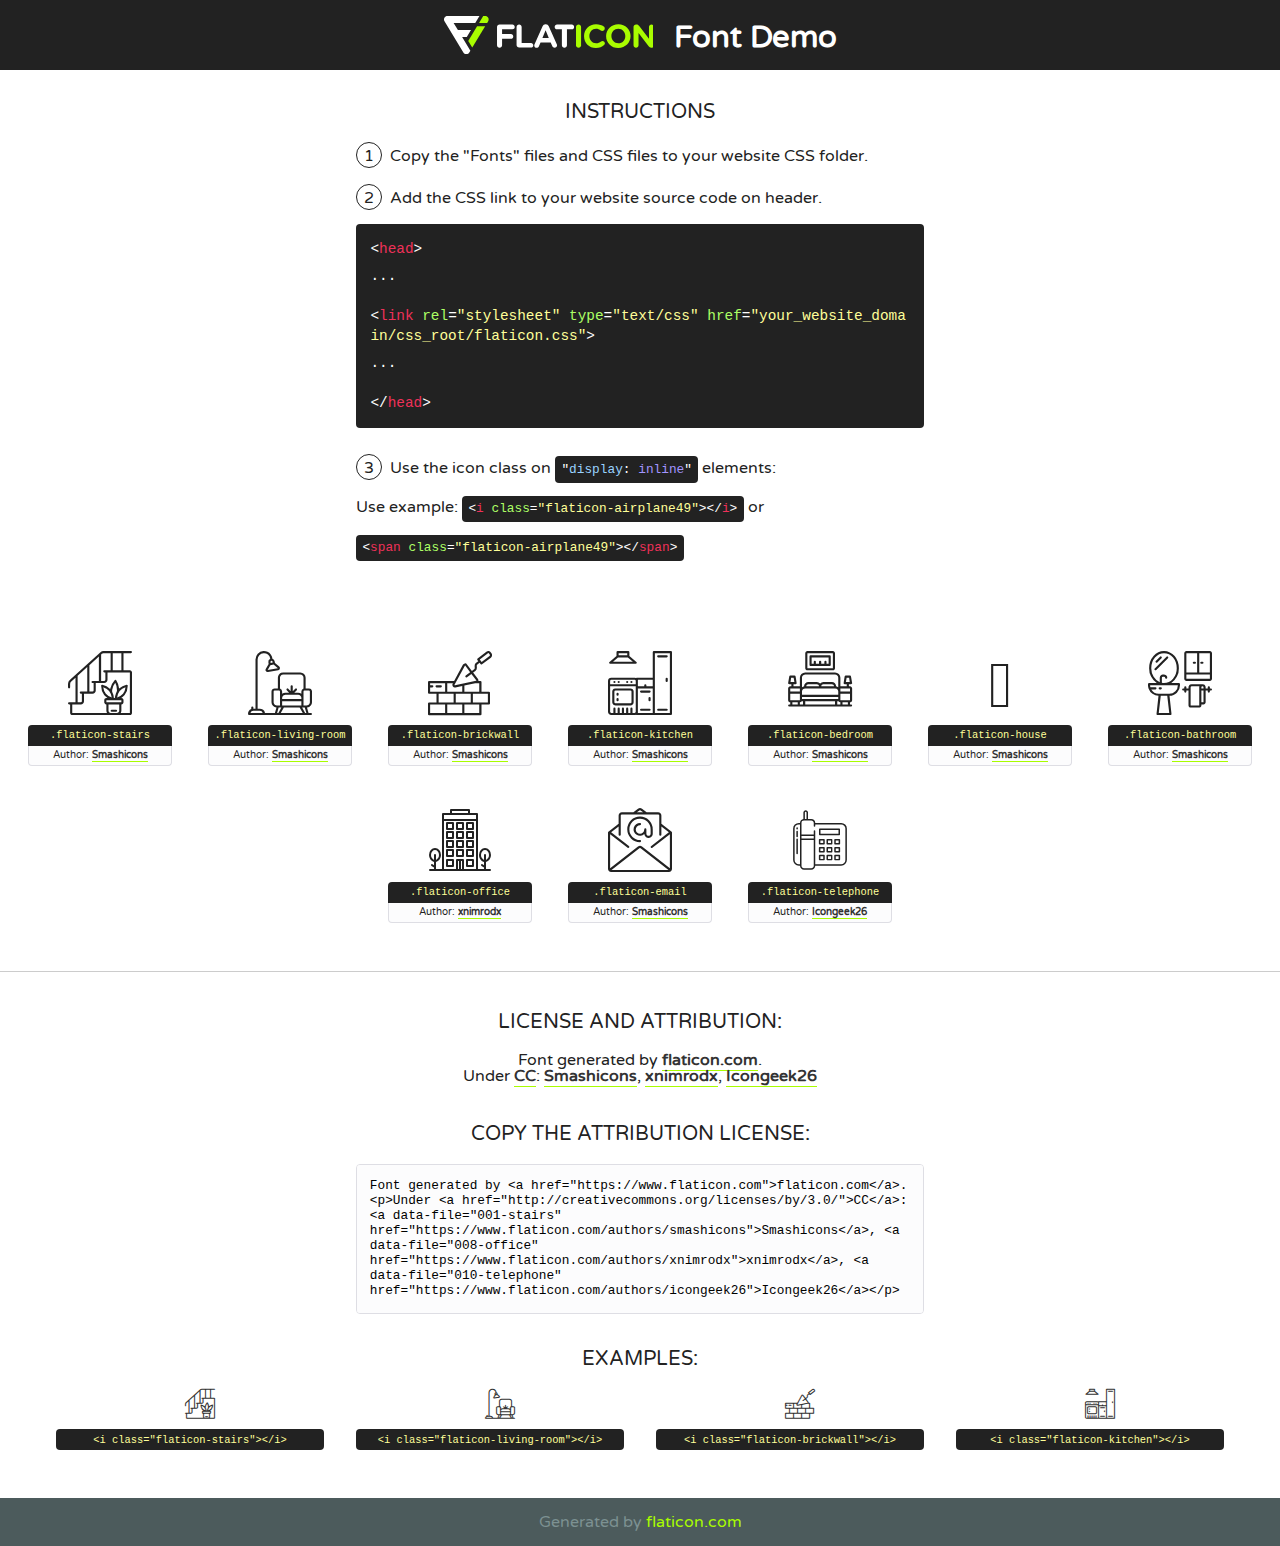
<file: lib/flaticon/font/flaticon.html>
<!DOCTYPE html>
<!--
  Flaticon icon font: Flaticon
  Creation date: 12/11/2020 10:28
-->
<html>
<!DOCTYPE html>
<html>

<head>
    <title>Flaticon WebFont</title>
    <link href="http://fonts.googleapis.com/css?family=Varela+Round" rel="stylesheet" type="text/css" />
    <link rel="stylesheet" type="text/css" href="flaticon.css">
    <meta charset="UTF-8">
    <style>
    html, body, div, span, applet, object, iframe,
    h1, h2, h3, h4, h5, h6, p, blockquote, pre,
    a, abbr, acronym, address, big, cite, code,
    del, dfn, em, img, ins, kbd, q, s, samp,
    small, strike, strong, sub, sup, tt, var,
    b, u, i, center,
    dl, dt, dd, ol, ul, li,
    fieldset, form, label, legend,
    table, caption, tbody, tfoot, thead, tr, th, td,
    article, aside, canvas, details, embed, 
    figure, figcaption, footer, header, hgroup, 
    menu, nav, output, ruby, section, summary,
    time, mark, audio, video {
        margin: 0;
        padding: 0;
        border: 0;
        font-size: 100%;
        font: inherit;
        vertical-align: baseline;
    }
    /* HTML5 display-role reset for older browsers */
    article, aside, details, figcaption, figure, 
    footer, header, hgroup, menu, nav, section {
        display: block;
    }
    body {
        line-height: 1;
    }
    ol, ul {
        list-style: none;
    }
    blockquote, q {
        quotes: none;
    }
    blockquote:before, blockquote:after,
    q:before, q:after {
        content: '';
        content: none;
    }
    table {
        border-collapse: collapse;
        border-spacing: 0;
    }
    body {
        font-family: 'Varela Round', Helvetica, Arial, sans-serif;
        font-size: 16px;
        color: #222;
    }
    a {
        color: #333;
        border-bottom: 1px solid #a9fd00;
        font-weight: bold;
        text-decoration: none;
    }
    * {
        -moz-box-sizing: border-box;
        -webkit-box-sizing: border-box;
        box-sizing: border-box;
        margin: 0;
        padding: 0;
    }
    [class^="flaticon-"]:before, [class*=" flaticon-"]:before, [class^="flaticon-"]:after, [class*=" flaticon-"]:after {
        font-family: Flaticon;
        font-size: 30px;
        font-style: normal;
        margin-left: 20px;
        color: #333;
    }
    .wrapper {
        max-width: 600px;
        margin: auto;
        padding: 0 1em;
    }
    .title {
        font-size: 1.25em;
        text-align: center;
        margin-bottom: 1em;
        text-transform: uppercase;
    }
    header {
        text-align: center;
        background-color: #222;
        color: #fff;
        padding: 1em;
    }
    header .logo {
        width: 210px;
        height: 38px;
        display: inline-block;
        vertical-align: middle;
        margin-right: 1em;
        border: none;
    }
    header strong {
        font-size: 1.95em;
        font-weight: bold;
        vertical-align: middle;
        margin-top: 5px;
        display: inline-block;
    }
    .demo {
        margin: 2em auto;
        line-height: 1.25em;
    }
    .demo ul li {
        margin-bottom: 1em;
    }
    .demo ul li .num {
        color: #222;
        border-radius: 20px;
        display: inline-block;
        width: 26px;
        padding: 3px;
        height: 26px;
        text-align: center;
        margin-right: 0.5em;
        border: 1px solid #222;
    }
    .demo ul li code {
        background-color: #222;
        border-radius: 4px;
        padding: 0.25em 0.5em;
        display: inline-block;
        color: #fff;
        font-family: Consolas,Monaco,Lucida Console,Liberation Mono,DejaVu Sans Mono,Bitstream Vera Sans Mono,Courier New, monospace;
        font-weight: lighter;
        margin-top: 1em;
        font-size: 0.8em;
        word-break: break-all;
    }
    .demo ul li code.big {
        padding: 1em;
        font-size: 0.9em;
    }
    .demo ul li code .red {
        color: #EF3159;
    }
    .demo ul li code .green {
        color: #ACFF65;
    }
    .demo ul li code .yellow {
        color: #FFFF99;
    }
    .demo ul li code .blue {
        color: #99D3FF;
    }
    .demo ul li code .purple {
        color: #A295FF;
    }
    .demo ul li code .dots {
        margin-top: 0.5em;
        display: block;
    }
    #glyphs {
        border-bottom: 1px solid #ccc;
        padding: 2em 0;
        text-align: center;
    }
    .glyph {
        display: inline-block;
        width: 9em;
        margin: 1em;
        text-align: center;
        vertical-align: top;
        background: #FFF;
    }
    .glyph .glyph-icon {
        padding: 10px;
        display: block;
        font-family:"Flaticon";
        font-size: 64px;
        line-height: 1;
    }
    .glyph .glyph-icon:before {
        font-size: 64px;
        color: #222;
        margin-left: 0;
    }
    .class-name {
        font-size: 0.65em;
        background-color: #222;
        color: #fff;
        border-radius: 4px 4px 0 0;
        padding: 0.5em;
        color: #FFFF99;
        font-family: Consolas,Monaco,Lucida Console,Liberation Mono,DejaVu Sans Mono,Bitstream Vera Sans Mono,Courier New, monospace;
    }
    .author-name {
        font-size: 0.6em;
        background-color: #fcfcfd;
        border: 1px solid #DEDEE4;
        border-top: 0;
        border-radius: 0 0 4px 4px;
        padding: 0.5em;
    }
    .class-name:last-child {
        font-size: 10px;
        color:#888;
    }
    .class-name:last-child a {
        font-size: 10px;
        color:#555;
    }
    .class-name:last-child a:hover {
        color:#a9fd00;
    }
    .glyph > input {
        display: block;
        width: 100px;
        margin: 5px auto;
        text-align: center;
        font-size: 12px;
        cursor: text;
    }
    .glyph > input.icon-input {
        font-family:"Flaticon";
        font-size: 16px;
        margin-bottom: 10px;
    }
    .attribution .title {
        margin-top: 2em;
    }
    .attribution textarea {
        background-color: #fcfcfd;
        padding: 1em;
        border: none;
        box-shadow: none;
        border: 1px solid #DEDEE4;
        border-radius: 4px;
        resize: none;
        width: 100%;
        height: 150px;
        font-size: 0.8em;
        font-family: Consolas,Monaco,Lucida Console,Liberation Mono,DejaVu Sans Mono,Bitstream Vera Sans Mono,Courier New, monospace;
        -webkit-appearance: none;
    }
    .iconsuse {
        margin: 2em auto;
        text-align: center;
        max-width: 1200px;
    }
    .iconsuse:after {
        content: '';
        display: table;
        clear: both;
    }
    .iconsuse .image {
        float: left;
        width: 25%;
        padding: 0 1em;
    }
    .iconsuse .image p {
        margin-bottom: 1em;
    }
    .iconsuse .image span {
        display: block;
        font-size: 0.65em;
        background-color: #222;
        color: #fff;
        border-radius: 4px;
        padding: 0.5em;
        color: #FFFF99;
        margin-top: 1em;
        font-family: Consolas,Monaco,Lucida Console,Liberation Mono,DejaVu Sans Mono,Bitstream Vera Sans Mono,Courier New, monospace;
    }
    #footer {
        text-align: center;
        background-color: #4C5B5C;
        color: #7c9192;
        padding: 1em;
    }
    #footer a {
        border: none;
        color: #a9fd00;
        font-weight: normal;
    }
    @media (max-width: 960px) {
        .iconsuse .image {
            width: 50%;
        }
    }
    @media (max-width: 560px) {
        .iconsuse .image {
            width: 100%;
        }
    }
    </style>
</head>

<body class="characters-off">

    <header>
        <a href="https://www.flaticon.com" target="_blank" class="logo">
            <svg version="1.1" xmlns="http://www.w3.org/2000/svg" xmlns:xlink="http://www.w3.org/1999/xlink" xmlns:a="http://ns.adobe.com/AdobeSVGViewerExtensions/3.0/" viewBox="0 0 560.875 102.036" enable-background="new 0 0 560.875 102.036" xml:space="preserve">
                <defs>
                </defs>
                <g>
                    <g class="letters">
                        <path fill="#ffffff" d="M141.596,29.675c0-3.777,2.985-6.767,6.764-6.767h34.438c3.426,0,6.15,2.728,6.15,6.15
                        c0,3.43-2.724,6.149-6.15,6.149h-27.674v13.091h23.719c3.429,0,6.151,2.724,6.151,6.15c0,3.43-2.723,6.149-6.151,6.149h-23.719
                        v17.574c0,3.773-2.986,6.761-6.764,6.761c-3.779,0-6.764-2.989-6.764-6.761V29.675z"></path>
                        <path fill="#ffffff" d="M193.844,29.149c0-3.781,2.985-6.767,6.764-6.767c3.776,0,6.763,2.985,6.763,6.767v42.957h25.039
                        c3.426,0,6.149,2.726,6.149,6.153c0,3.425-2.723,6.15-6.149,6.15h-31.802c-3.779,0-6.764-2.986-6.764-6.768V29.149z"></path>
                        <path fill="#ffffff" d="M241.891,75.71l21.438-48.407c1.492-3.341,4.215-5.357,7.906-5.357h0.792
                        c3.686,0,6.323,2.017,7.815,5.357l21.439,48.407c0.436,0.967,0.701,1.845,0.701,2.723c0,3.602-2.809,6.501-6.414,6.501
                        c-3.161,0-5.269-1.845-6.499-4.655l-4.132-9.661h-27.059l-4.301,10.102c-1.144,2.631-3.426,4.214-6.237,4.214
                        c-3.517,0-6.24-2.81-6.24-6.325C241.1,77.64,241.451,76.677,241.891,75.71z M279.932,58.666l-8.521-20.297l-8.526,20.297H279.932
                        z"></path>
                        <path fill="#ffffff" d="M314.864,35.387H301.86c-3.429,0-6.239-2.813-6.239-6.238c0-3.429,2.811-6.24,6.239-6.24h39.533
                        c3.426,0,6.237,2.811,6.237,6.24c0,3.425-2.811,6.238-6.237,6.238h-13.001v42.785c0,3.773-2.99,6.761-6.764,6.761
                        c-3.779,0-6.764-2.989-6.764-6.761V35.387z"></path>
                        <path fill="#A9FD00" d="M352.615,29.149c0-3.781,2.985-6.767,6.767-6.767c3.774,0,6.761,2.985,6.761,6.767v49.024
                        c0,3.773-2.987,6.761-6.761,6.761c-3.781,0-6.767-2.989-6.767-6.761V29.149z"></path>
                        <path fill="#A9FD00" d="M374.132,53.836v-0.179c0-17.481,13.178-31.801,32.065-31.801c9.22,0,15.459,2.458,20.557,6.238
                        c1.402,1.054,2.637,2.985,2.637,5.357c0,3.692-2.985,6.59-6.681,6.59c-1.845,0-3.071-0.702-4.044-1.319
                        c-3.776-2.813-7.729-4.393-12.562-4.393c-10.364,0-17.831,8.611-17.831,19.154v0.173c0,10.542,7.291,19.329,17.831,19.329
                        c5.715,0,9.492-1.756,13.359-4.834c1.049-0.874,2.458-1.491,4.039-1.491c3.429,0,6.325,2.813,6.325,6.236
                        c0,2.106-1.056,3.78-2.282,4.834c-5.539,4.834-12.036,7.733-21.878,7.733C387.572,85.464,374.132,71.493,374.132,53.836z"></path>
                        <path fill="#A9FD00" d="M433.009,53.836v-0.179c0-17.481,13.79-31.801,32.766-31.801c18.981,0,32.592,14.143,32.592,31.628v0.173
                        c0,17.483-13.785,31.807-32.769,31.807C446.625,85.464,433.009,71.32,433.009,53.836z M484.224,53.836v-0.179
                        c0-10.539-7.725-19.326-18.626-19.326c-10.893,0-18.449,8.611-18.449,19.154v0.173c0,10.542,7.73,19.329,18.626,19.329
                        C476.676,72.986,484.224,64.378,484.224,53.836z"></path>
                        <path fill="#A9FD00" d="M506.233,29.321c0-3.774,2.99-6.763,6.767-6.763h1.401c3.252,0,5.183,1.583,7.029,3.953l26.093,34.265
                        V29.059c0-3.692,2.99-6.677,6.681-6.677c3.683,0,6.671,2.985,6.671,6.677v48.934c0,3.78-2.987,6.765-6.764,6.765h-0.436
                        c-3.257,0-5.188-1.581-7.034-3.953l-27.056-35.492v32.944c0,3.687-2.985,6.676-6.678,6.676c-3.683,0-6.673-2.989-6.673-6.676
                        V29.321z"></path>
                    </g>
                    <g class="insignia">
                        <path fill="#ffffff" d="M48.372,56.137h12.517l11.156-18.537H37.186L25.688,18.539h57.825L94.668,0H9.271
                        C5.925,0,2.842,1.801,1.198,4.716c-1.644,2.907-1.593,6.482,0.134,9.343l50.38,83.501c1.678,2.781,4.689,4.476,7.938,4.476
                        c3.246,0,6.257-1.695,7.935-4.476l2.898-4.804L48.372,56.137z"></path>
                        <g class="i">
                            <path fill="#A9FD00" d="M93.575,18.539h0.031v0.004l21.652,0.004l2.705-4.488c1.727-2.861,1.778-6.436,0.133-9.343
                            C116.454,1.801,113.371,0,110.026,0h-5.294L93.575,18.539z"></path>
                            <polygon fill="#A9FD00" points="88.291,27.356 64.725,66.486 75.519,84.404 109.942,27.356"></polygon>
                        </g>
                    </g>
                </g>
            </svg>
        </a>
        <strong>Font Demo</strong>
    </header>


    <section class="demo wrapper">

        <p class="title">Instructions</p>

        <ul>
            <li>
                <span class="num">1</span>Copy the "Fonts" files and CSS files to your website CSS folder.
            </li>
            <li>
                <span class="num">2</span>Add the CSS link to your website source code on header.
                <code class="big">
                    &lt;<span class="red">head</span>&gt;
                    <br/><span class="dots">...</span>
                    <br/>&lt;<span class="red">link</span> <span class="green">rel</span>=<span class="yellow">"stylesheet"</span> <span class="green">type</span>=<span class="yellow">"text/css"</span> <span class="green">href</span>=<span class="yellow">"your_website_domain/css_root/flaticon.css"</span>&gt;
                    <br/><span class="dots">...</span>
                    <br/>&lt;/<span class="red">head</span>&gt;
                </code>
            </li>

            <li>
                <p>
                    <span class="num">3</span>Use the icon class on <code>"<span class="blue">display</span>:<span class="purple"> inline</span>"</code> elements:
                    <br />
                    Use example: <code>&lt;<span class="red">i</span> <span class="green">class</span>=<span class="yellow">&quot;flaticon-airplane49&quot;</span>&gt;&lt;/<span class="red">i</span>&gt;</code> or <code>&lt;<span class="red">span</span> <span class="green">class</span>=<span class="yellow">&quot;flaticon-airplane49&quot;</span>&gt;&lt;/<span class="red">span</span>&gt;</code>
            </li>
        </ul>

    </section>




   <section id="glyphs">          
    
      
        <div class="glyph"><div class="glyph-icon flaticon-stairs"></div>
            <div class="class-name">.flaticon-stairs</div>
            <div class="author-name">Author: <a data-file="001-stairs" href="https://www.flaticon.com/authors/smashicons">Smashicons</a> </div> 
        </div>        
        
        <div class="glyph"><div class="glyph-icon flaticon-living-room"></div>
            <div class="class-name">.flaticon-living-room</div>
            <div class="author-name">Author: <a data-file="002-living-room" href="https://www.flaticon.com/authors/smashicons">Smashicons</a> </div> 
        </div>        
        
        <div class="glyph"><div class="glyph-icon flaticon-brickwall"></div>
            <div class="class-name">.flaticon-brickwall</div>
            <div class="author-name">Author: <a data-file="003-brickwall" href="https://www.flaticon.com/authors/smashicons">Smashicons</a> </div> 
        </div>        
        
        <div class="glyph"><div class="glyph-icon flaticon-kitchen"></div>
            <div class="class-name">.flaticon-kitchen</div>
            <div class="author-name">Author: <a data-file="004-kitchen" href="https://www.flaticon.com/authors/smashicons">Smashicons</a> </div> 
        </div>        
        
        <div class="glyph"><div class="glyph-icon flaticon-bedroom"></div>
            <div class="class-name">.flaticon-bedroom</div>
            <div class="author-name">Author: <a data-file="005-bedroom" href="https://www.flaticon.com/authors/smashicons">Smashicons</a> </div> 
        </div>        
        
        <div class="glyph"><div class="glyph-icon flaticon-house"></div>
            <div class="class-name">.flaticon-house</div>
            <div class="author-name">Author: <a data-file="006-house" href="https://www.flaticon.com/authors/smashicons">Smashicons</a> </div> 
        </div>        
        
        <div class="glyph"><div class="glyph-icon flaticon-bathroom"></div>
            <div class="class-name">.flaticon-bathroom</div>
            <div class="author-name">Author: <a data-file="007-bathroom" href="https://www.flaticon.com/authors/smashicons">Smashicons</a> </div> 
        </div>        
        
        <div class="glyph"><div class="glyph-icon flaticon-office"></div>
            <div class="class-name">.flaticon-office</div>
            <div class="author-name">Author: <a data-file="008-office" href="https://www.flaticon.com/authors/xnimrodx">xnimrodx</a> </div> 
        </div>        
        
        <div class="glyph"><div class="glyph-icon flaticon-email"></div>
            <div class="class-name">.flaticon-email</div>
            <div class="author-name">Author: <a data-file="009-email" href="https://www.flaticon.com/authors/smashicons">Smashicons</a> </div> 
        </div>        
        
        <div class="glyph"><div class="glyph-icon flaticon-telephone"></div>
            <div class="class-name">.flaticon-telephone</div>
            <div class="author-name">Author: <a data-file="010-telephone" href="https://www.flaticon.com/authors/icongeek26">Icongeek26</a> </div> 
        </div>        
        

    </section>



    <section class="attribution wrapper"   style="text-align:center;">

      <div class="title">License and attribution:</div><div class="attrDiv">Font generated by <a href="https://www.flaticon.com">flaticon.com</a>. <div><p>Under <a href="http://creativecommons.org/licenses/by/3.0/">CC</a>: <a data-file="001-stairs" href="https://www.flaticon.com/authors/smashicons">Smashicons</a>, <a data-file="008-office" href="https://www.flaticon.com/authors/xnimrodx">xnimrodx</a>, <a data-file="010-telephone" href="https://www.flaticon.com/authors/icongeek26">Icongeek26</a></p>  </div>
      </div>
      <div class="title">Copy the Attribution License:</div>

    <textarea onclick="this.focus();this.select();">Font generated by &lt;a href=&quot;https://www.flaticon.com&quot;&gt;flaticon.com&lt;/a&gt;. <p>Under <a href="http://creativecommons.org/licenses/by/3.0/">CC</a>: <a data-file="001-stairs" href="https://www.flaticon.com/authors/smashicons">Smashicons</a>, <a data-file="008-office" href="https://www.flaticon.com/authors/xnimrodx">xnimrodx</a>, <a data-file="010-telephone" href="https://www.flaticon.com/authors/icongeek26">Icongeek26</a></p>  
     </textarea>

    </section>

    <section class="iconsuse">

          <div class="title">Examples:</div>            
             
            <div class="image">
                <p>
                    <i class="glyph-icon flaticon-stairs"></i> 
                    <span>&lt;i class=&quot;flaticon-stairs&quot;&gt;&lt;/i&gt;</span>
                </p>
            </div>
            
            <div class="image">
                <p>
                    <i class="glyph-icon flaticon-living-room"></i> 
                    <span>&lt;i class=&quot;flaticon-living-room&quot;&gt;&lt;/i&gt;</span>
                </p>
            </div>
            
            <div class="image">
                <p>
                    <i class="glyph-icon flaticon-brickwall"></i> 
                    <span>&lt;i class=&quot;flaticon-brickwall&quot;&gt;&lt;/i&gt;</span>
                </p>
            </div>
            
            <div class="image">
                <p>
                    <i class="glyph-icon flaticon-kitchen"></i> 
                    <span>&lt;i class=&quot;flaticon-kitchen&quot;&gt;&lt;/i&gt;</span>
                </p>
            </div>
                       
        </div>
                            
    </section>

<div id="footer">
    <div>Generated by <a href="https://www.flaticon.com">flaticon.com</a>
    </div>
</div>



</body>
</html>
</file>
<file: lib/flaticon/font/flaticon.css>
/*
  	Flaticon icon font: Flaticon
  	Creation date: 12/11/2020 10:28
  	*/

@font-face {
  font-family: "Flaticon";
  src: url("./Flaticon.eot");
  src: url("./Flaticon.eot?#iefix") format("embedded-opentype"),
       url("./Flaticon.woff2") format("woff2"),
       url("./Flaticon.woff") format("woff"),
       url("./Flaticon.ttf") format("truetype"),
       url("./Flaticon.svg#Flaticon") format("svg");
  font-weight: normal;
  font-style: normal;
}

@media screen and (-webkit-min-device-pixel-ratio:0) {
  @font-face {
    font-family: "Flaticon";
    src: url("./Flaticon.svg#Flaticon") format("svg");
  }
}

[class^="flaticon-"]:before, [class*=" flaticon-"]:before,
[class^="flaticon-"]:after, [class*=" flaticon-"]:after {   
  font-family: Flaticon;
        font-size: 20px;
font-style: normal;
margin-left: 20px;
}

.flaticon-stairs:before { content: "\f100"; }
.flaticon-living-room:before { content: "\f101"; }
.flaticon-brickwall:before { content: "\f102"; }
.flaticon-kitchen:before { content: "\f103"; }
.flaticon-bedroom:before { content: "\f104"; }
.flaticon-house:before { content: "\f120"; }
.flaticon-bathroom:before { content: "\f106"; }
.flaticon-office:before { content: "\f107"; }
.flaticon-email:before { content: "\f108"; }
.flaticon-telephone:before { content: "\f109"; }
</file>
